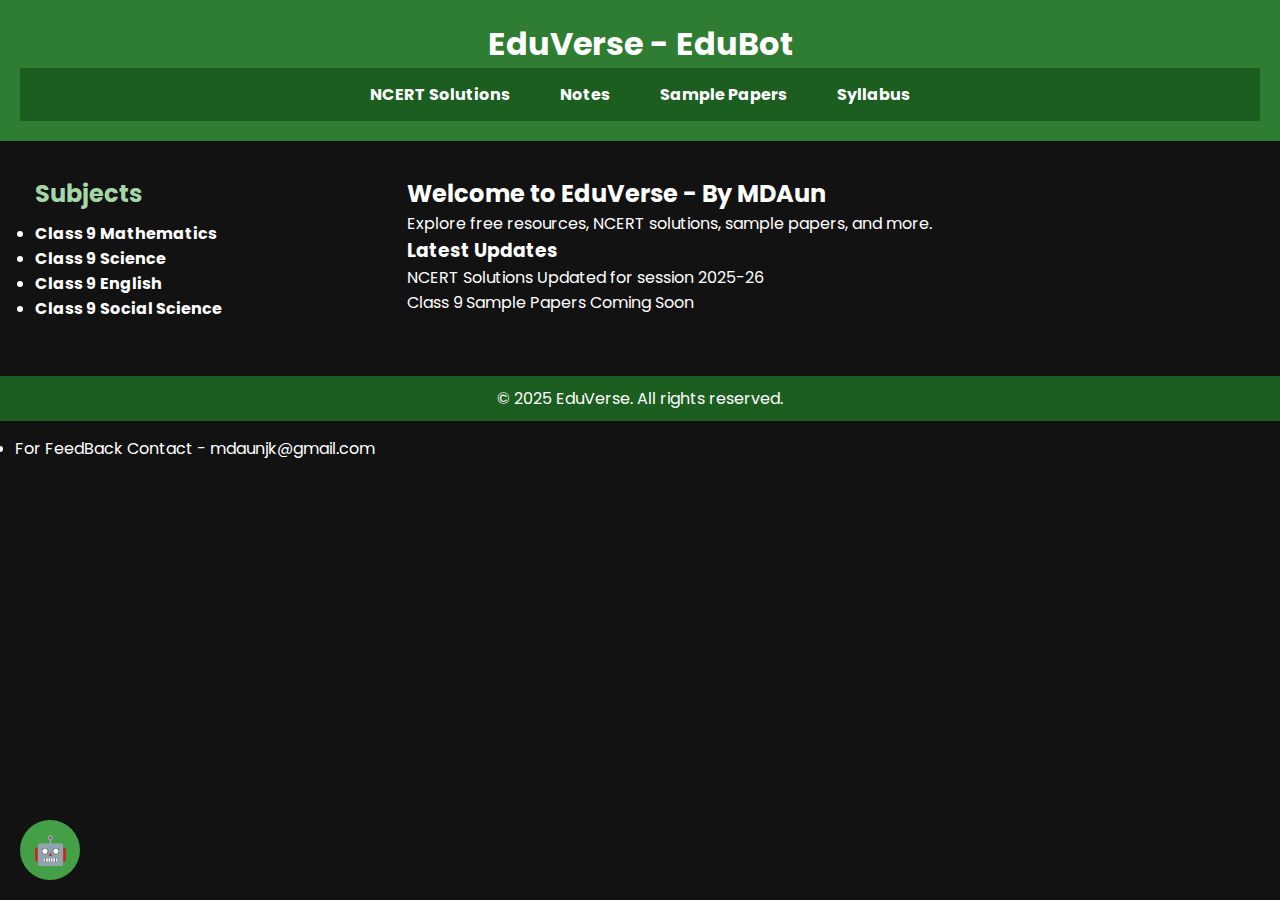
<file: index.html>
<!DOCTYPE html>
<html lang="en">
<head>
  <meta charset="UTF-8" />
  <meta name="viewport" content="width=device-width, initial-scale=1.0"/>
  <title>EduVerse - EduBot</title>
  <link rel="stylesheet" href="style.css" />
  <link href="https://fonts.googleapis.com/css2?family=Poppins:wght@400;600&display=swap" rel="stylesheet">
</head>
<body>
  <header>
    <h1>EduVerse - EduBot</h1>
    <nav>
      <ul>
        <li><a href="ncert-solutions.html">NCERT Solutions</a></li>
        <li><a href="notes.html">Notes</a></li>
        <li><a href="sample paper.html">Sample Papers</a></li>
        <li><a href="syllabus.html">Syllabus</a></li>
      </ul>
    </nav>
  </header>

  <div class="container">
    <aside>
      <h2>Subjects</h2>
      <ul>
        <li><a href="class 9 maths.html">Class 9 Mathematics</a></li>
        <li><a href="class 9 science.html">Class 9 Science</a></li>
        <li><a href="class 9 english.html">Class 9 English</a></li>
        <li><a href="class 9 social science.html">Class 9 Social Science</a></li>       
      </ul>
    </aside>

    <main>
      <h2>Welcome to EduVerse - By MDAun</h2>
      <p>Explore free resources, NCERT solutions, sample papers, and more.</p>
      <section>
        <h3>Latest Updates</h3>
        <ul style="list-style-type: none;">
          <li>NCERT Solutions Updated for session 2025-26</li>
          <li>Class 9 Sample Papers Coming Soon</li>
        </ul>
      </section>
    </main>
  </div>

  <footer>
    <p>&copy; 2025 EduVerse. All rights reserved.</p>
  </footer>

  <!-- Chat Button -->
  <button id="chat-button" onclick="openChat()">🤖</button>

  <!-- Chat Window -->
  <div id="chat-container">
    <div id="chat-header">
      EduBot - AI Chat - By MDAun
      <button id="closeChat" onclick="closeChat()">✖</button>
    </div>
    <div id="chatbox"></div>
    <div id="chat-input">
      <input type="text" id="userInput" placeholder="Type your question here..." onkeydown="checkEnter(event)" />
      <button id="sendBtn" onclick="sendMessage()">Send</button>
    </div>
  </div>

    <script>
    function openChat() {
      document.getElementById("chat-button").style.display = "none";
      document.getElementById("chat-container").style.display = "flex";
    }

    function closeChat() {
      document.getElementById("chat-button").style.display = "block";
      document.getElementById("chat-container").style.display = "none";
    }

    function sendMessage() {
      const input = document.getElementById("userInput");
      const message = input.value.trim();
      if (message === "") return;

      const chatbox = document.getElementById("chatbox");

      // Show user's message
      const userMsg = document.createElement("div");
      userMsg.textContent = "You: " + message;
      userMsg.classList.add("message", "user-msg");
      chatbox.appendChild(userMsg);

      // Simulated bot response
      const botMsg = document.createElement("div");
      botMsg.textContent = "EduBot: The Ai chatbot is not ready yet -MDAun \"" + message + "\".";
      botMsg.classList.add("message", "bot-msg");
      chatbox.appendChild(botMsg);

      input.value = "";
      chatbox.scrollTop = chatbox.scrollHeight;
    }

    function checkEnter(event) {
      if (event.key === "Enter") {
        sendMessage();
      }
    }
  </script>

</body>
</html>


<aside>
  <li>
    For FeedBack Contact - mdaunjk@gmail.com
  </li>
</aside>
</file>
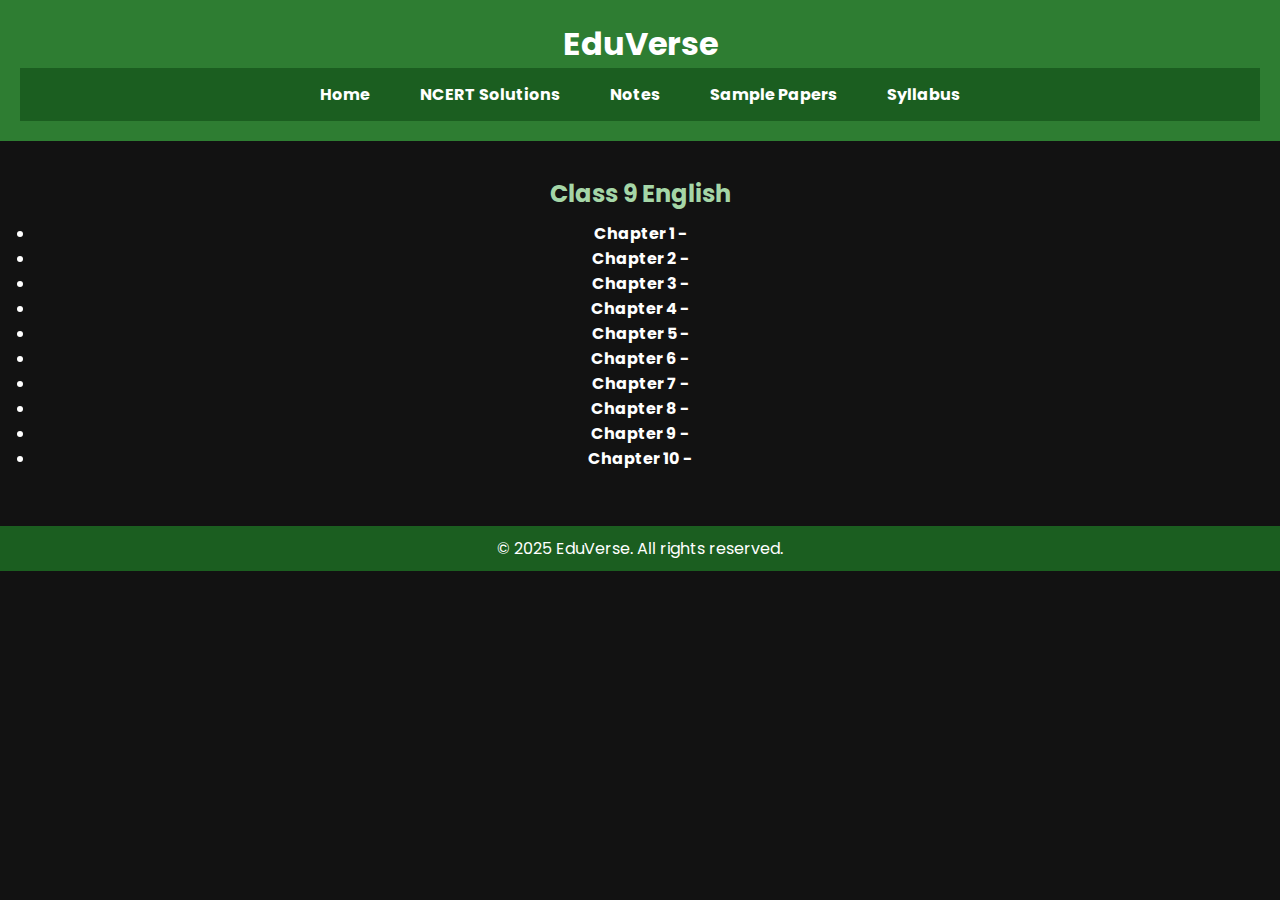
<file: class 9 english.html>
<!DOCTYPE html>
<html lang="en">
<head>
  <meta charset="UTF-8" />
  <meta name="viewport" content="width=device-width, initial-scale=1.0"/>
  <title>NCERT Solutions - EduVerse</title>
  <link rel="stylesheet" href="style.css" />
  <link href="https://fonts.googleapis.com/css2?family=Poppins:wght@400;600&display=swap" rel="stylesheet">
</head>
<body>
  <header>
    <h1>EduVerse</h1>
    <nav>
      <ul>
        <li><a href="index.html">Home</a></li>
        <li><a href="ncert-solutions.html">NCERT Solutions</a></li>
        <li><a href="#">Notes</a></li>
        <li><a href="#">Sample Papers</a></li>
        <li><a href="#">Syllabus</a></li>
      </ul>
    </nav>
  </header>

  <div class="container">
    <aside>
      <center> <h2>Class 9 English</h2> <center>
      <ul>
        <li><a href="#">Chapter 1 - </a></li>
        <li><a href="#">Chapter 2 - </a></li>
        <li><a href="#">Chapter 3 - </a></li>
        <li><a href="#">Chapter 4 - </a></li>
        <li><a href="#">Chapter 5 - </a></li>
        <li><a href="#">Chapter 6 - </a></li>
        <li><a href="#">Chapter 7 - </a></li>
        <li><a href="#">Chapter 8 - </a></li>
        <li><a href="#">Chapter 9 - </a></li>
        <li><a href="#">Chapter 10 - </a></li>
      </ul>
    </aside>
  </div>

  <footer>
    <p>&copy; 2025 EduVerse. All rights reserved.</p>
  </footer>
</body>
</html>
</file>
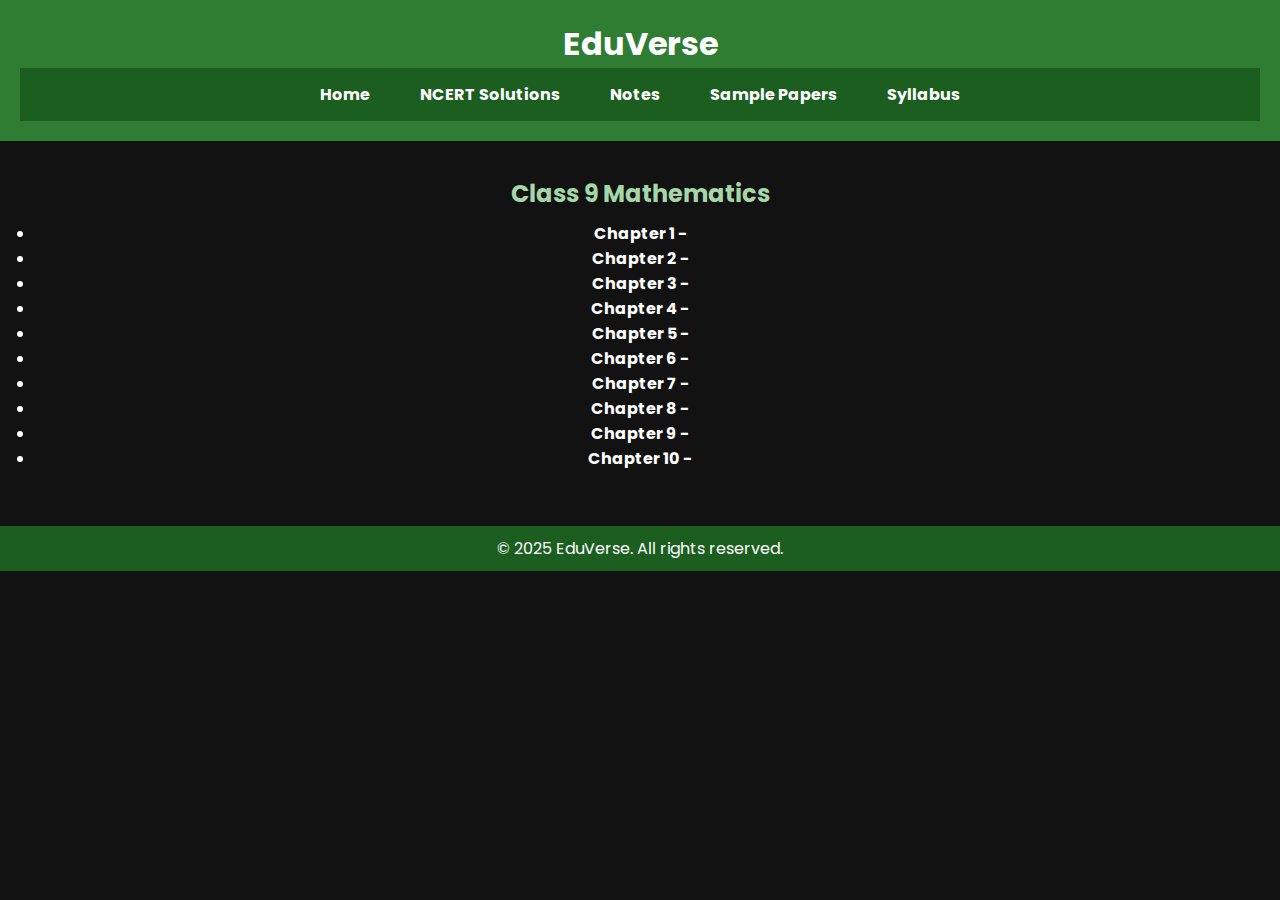
<file: class 9 maths.html>
<!DOCTYPE html>
<html lang="en">
<head>
  <meta charset="UTF-8" />
  <meta name="viewport" content="width=device-width, initial-scale=1.0"/>
  <title>NCERT Solutions - EduVerse</title>
  <link rel="stylesheet" href="style.css" />
  <link href="https://fonts.googleapis.com/css2?family=Poppins:wght@400;600&display=swap" rel="stylesheet">
</head>
<body>
  <header>
    <h1>EduVerse</h1>
    <nav>
      <ul>
        <li><a href="index.html">Home</a></li>
        <li><a href="ncert-solutions.html">NCERT Solutions</a></li>
        <li><a href="#">Notes</a></li>
        <li><a href="#">Sample Papers</a></li>
        <li><a href="#">Syllabus</a></li>
      </ul>
    </nav>
  </header>

  <div class="container">
    <aside>
      <center> <h2>Class 9 Mathematics</h2> <center>
      <ul>
        <li><a href="#">Chapter 1 - </a></li>
        <li><a href="#">Chapter 2 - </a></li>
        <li><a href="#">Chapter 3 - </a></li>
        <li><a href="#">Chapter 4 - </a></li>
        <li><a href="#">Chapter 5 - </a></li>
        <li><a href="#">Chapter 6 - </a></li>
        <li><a href="#">Chapter 7 - </a></li>
        <li><a href="#">Chapter 8 - </a></li>
        <li><a href="#">Chapter 9 - </a></li>
        <li><a href="#">Chapter 10 - </a></li>
      </ul>
    </aside>
  </div>

  <footer>
    <p>&copy; 2025 EduVerse. All rights reserved.</p>
  </footer>
</body>
</html>
</file>
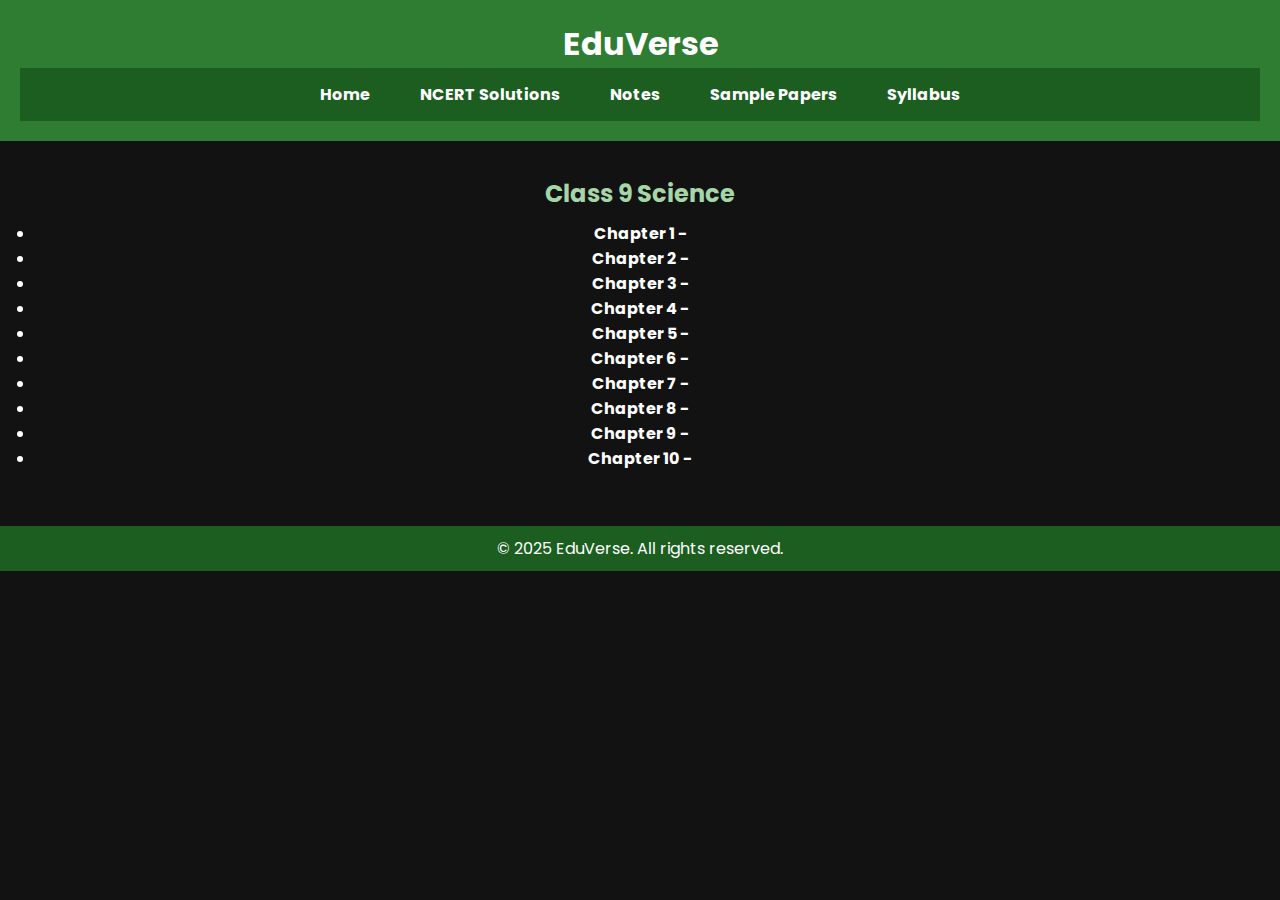
<file: class 9 science.html>
<!DOCTYPE html>
<html lang="en">
<head>
  <meta charset="UTF-8" />
  <meta name="viewport" content="width=device-width, initial-scale=1.0"/>
  <title>NCERT Solutions - EduVerse</title>
  <link rel="stylesheet" href="style.css" />
  <link href="https://fonts.googleapis.com/css2?family=Poppins:wght@400;600&display=swap" rel="stylesheet">
</head>
<body>
  <header>
    <h1>EduVerse</h1>
    <nav>
      <ul>
        <li><a href="index.html">Home</a></li>
        <li><a href="ncert-solutions.html">NCERT Solutions</a></li>
        <li><a href="#">Notes</a></li>
        <li><a href="#">Sample Papers</a></li>
        <li><a href="#">Syllabus</a></li>
      </ul>
    </nav>
  </header>

  <div class="container">
    <aside>
      <center> <h2>Class 9 Science</h2> <center>
      <ul>
        <li><a href="#">Chapter 1 - </a></li>
        <li><a href="#">Chapter 2 - </a></li>
        <li><a href="#">Chapter 3 - </a></li>
        <li><a href="#">Chapter 4 - </a></li>
        <li><a href="#">Chapter 5 - </a></li>
        <li><a href="#">Chapter 6 - </a></li>
        <li><a href="#">Chapter 7 - </a></li>
        <li><a href="#">Chapter 8 - </a></li>
        <li><a href="#">Chapter 9 - </a></li>
        <li><a href="#">Chapter 10 - </a></li>
      </ul>
    </aside>
  </div>

  <footer>
    <p>&copy; 2025 EduVerse. All rights reserved.</p>
  </footer>
</body>
</html>
</file>
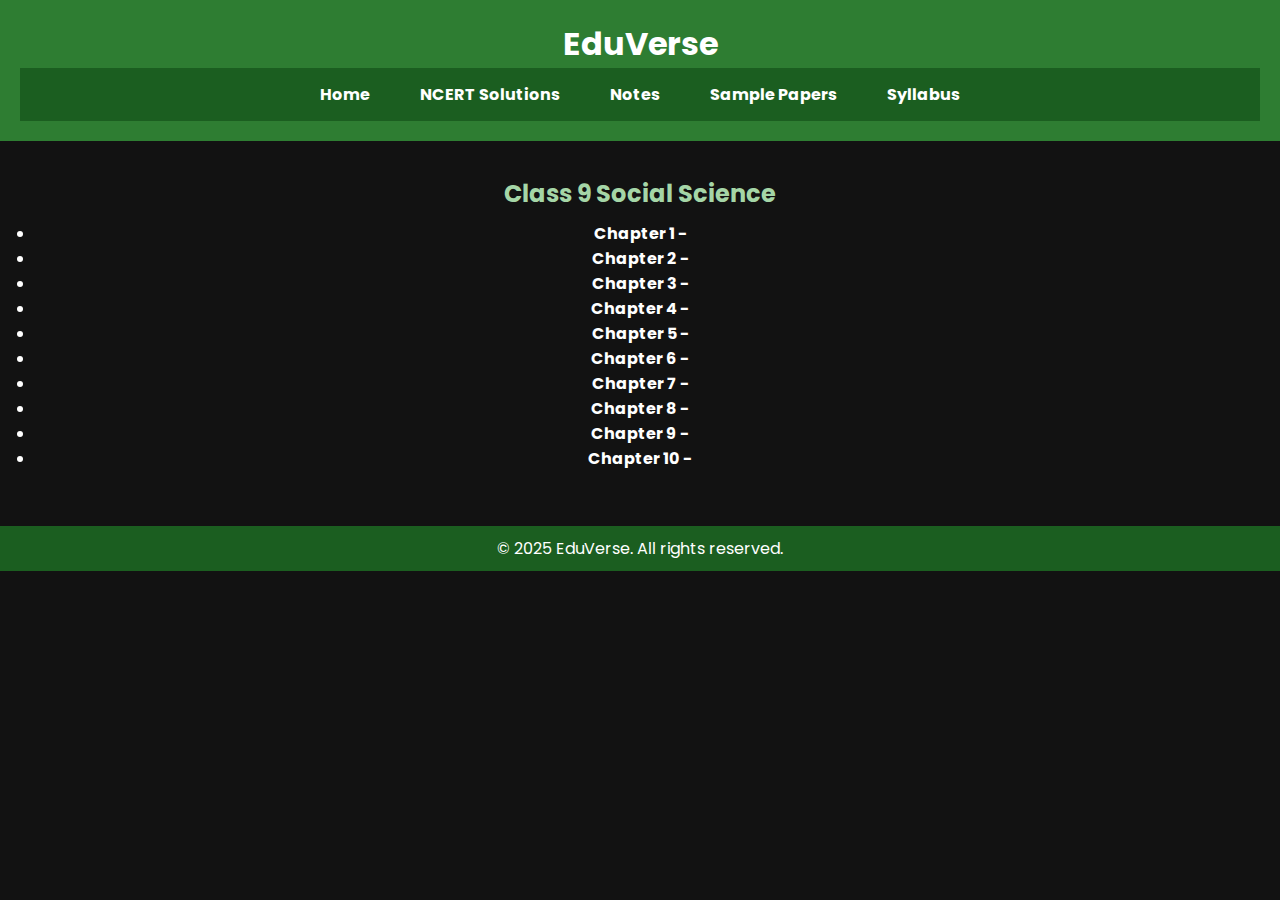
<file: class 9 social science.html>
<!DOCTYPE html>
<html lang="en">
<head>
  <meta charset="UTF-8" />
  <meta name="viewport" content="width=device-width, initial-scale=1.0"/>
  <title>NCERT Solutions - EduVerse</title>
  <link rel="stylesheet" href="style.css" />
  <link href="https://fonts.googleapis.com/css2?family=Poppins:wght@400;600&display=swap" rel="stylesheet">
</head>
<body>
  <header>
    <h1>EduVerse</h1>
    <nav>
      <ul>
        <li><a href="index.html">Home</a></li>
        <li><a href="ncert-solutions.html">NCERT Solutions</a></li>
        <li><a href="#">Notes</a></li>
        <li><a href="#">Sample Papers</a></li>
        <li><a href="#">Syllabus</a></li>
      </ul>
    </nav>
  </header>

  <div class="container">
    <aside>
      <center> <h2>Class 9 Social Science </h2> <center>
      <ul>
        <li><a href="#">Chapter 1 - </a></li>
        <li><a href="#">Chapter 2 - </a></li>
        <li><a href="#">Chapter 3 - </a></li>
        <li><a href="#">Chapter 4 - </a></li>
        <li><a href="#">Chapter 5 - </a></li>
        <li><a href="#">Chapter 6 - </a></li>
        <li><a href="#">Chapter 7 - </a></li>
        <li><a href="#">Chapter 8 - </a></li>
        <li><a href="#">Chapter 9 - </a></li>
        <li><a href="#">Chapter 10 - </a></li>
      </ul>
    </aside>
  </div>

  <footer>
    <p>&copy; 2025 EduVerse. All rights reserved.</p>
  </footer>
</body>
</html>
</file>
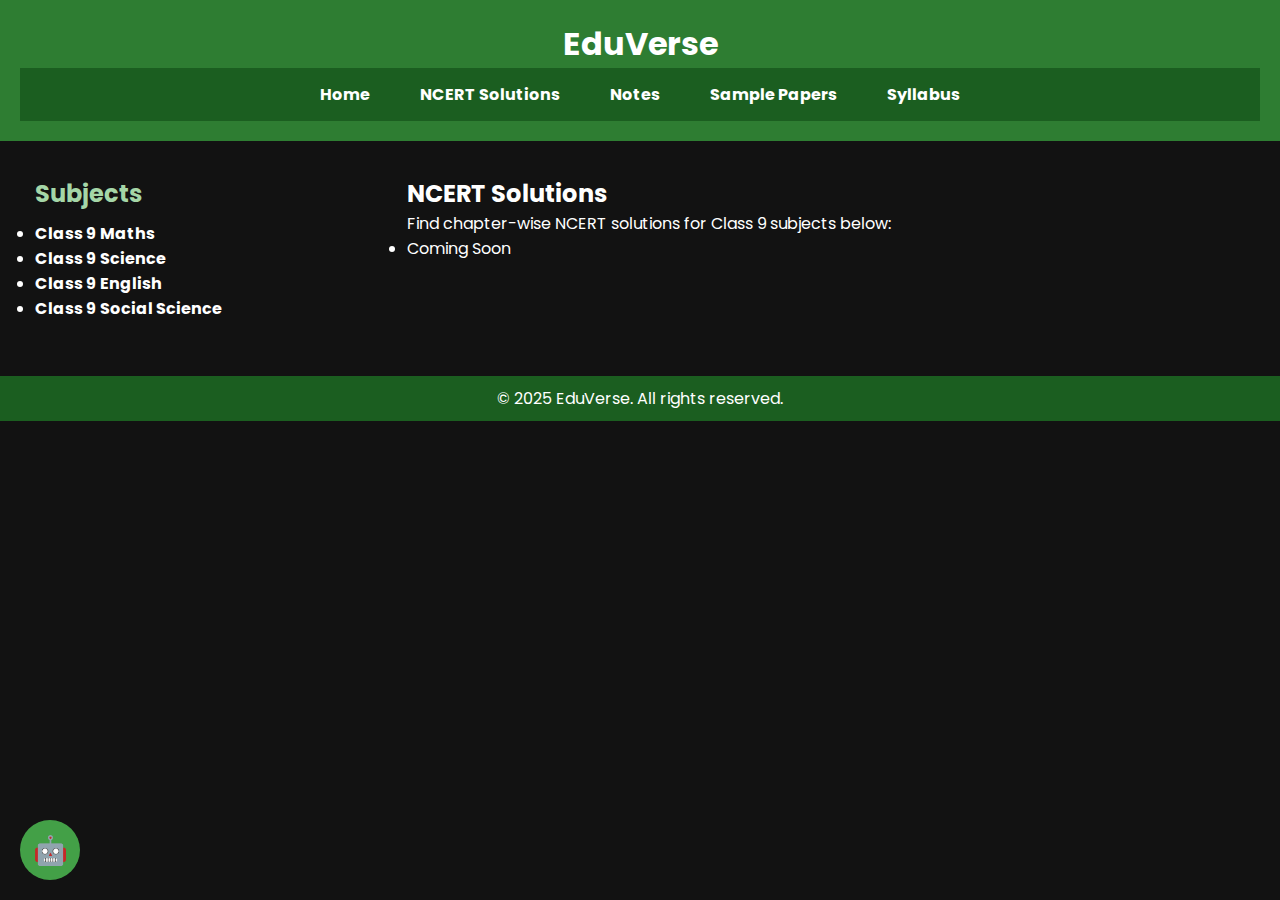
<file: ncert-solutions.html>
<!DOCTYPE html>
<html lang="en">
<head>
  <meta charset="UTF-8" />
  <meta name="viewport" content="width=device-width, initial-scale=1.0"/>
  <title>NCERT Solutions - EduVerse</title>
  <link rel="stylesheet" href="style.css" />
  <link href="https://fonts.googleapis.com/css2?family=Poppins:wght@400;600&display=swap" rel="stylesheet">
</head>
<body>
  <header>
    <h1>EduVerse</h1>
    <nav>
      <ul>
        <li><a href="index.html">Home</a></li>
        <li><a href="ncert-solutions.html">NCERT Solutions</a></li>
        <li><a href="notes.html">Notes</a></li>
        <li><a href="sample paper.html">Sample Papers</a></li>
        <li><a href="syllabus.html">Syllabus</a></li>
      </ul>
    </nav>
  </header>

  <div class="container">
    <aside>
      <h2>Subjects</h2>
      <ul>
        <li><a href="#">Class 9 Maths</a></li>
        <li><a href="#">Class 9 Science</a></li>
        <li><a href="#">Class 9 English</a></li>
        <li><a href="#">Class 9 Social Science</a></li>       
      </ul>
    </aside>

    <main>
      <h2>NCERT Solutions</h2>
      <p>Find chapter-wise NCERT solutions for Class 9 subjects below:</p>
      <li> Coming Soon </li>        
        <!-- Add more as you expand -->
    </main>
  </div>

  <footer>
    <p>&copy; 2025 EduVerse. All rights reserved.</p>
  </footer>

  <!-- Chat Button -->
  <button id="chat-button" onclick="openChat()">🤖</button>

  <!-- Chat Window -->
  <div id="chat-container">
    <div id="chat-header">
      EduBot - AI Chat
      <button id="closeChat" onclick="closeChat()">✖</button>
    </div>
    <div id="chatbox"></div>
    <div id="chat-input">
      <input type="text" id="userInput" placeholder="Type your question here..." onkeydown="checkEnter(event)" />
      <button id="sendBtn" onclick="sendMessage()">Send</button>
    </div>
  </div>

  <script>
    function openChat() {
      document.getElementById("chat-button").style.display = "none";
      document.getElementById("chat-container").style.display = "flex";
    }

    function closeChat() {
      document.getElementById("chat-button").style.display = "block";
      document.getElementById("chat-container").style.display = "none";
    }

    function sendMessage() {
      const input = document.getElementById("userInput");
      const message = input.value.trim();
      if (message === "") return;

      const chatbox = document.getElementById("chatbox");

      // Show user's message
      const userMsg = document.createElement("div");
      userMsg.textContent = "You: " + message;
      userMsg.classList.add("message", "user-msg");
      chatbox.appendChild(userMsg);

      // Simulated bot response
      const botMsg = document.createElement("div");
      botMsg.textContent = "EduBot: The Ai chatbot is not ready yet -MDAun \"" + message + "\".";
      botMsg.classList.add("message", "bot-msg");
      chatbox.appendChild(botMsg);

      input.value = "";
      chatbox.scrollTop = chatbox.scrollHeight;
    }

    function checkEnter(event) {
      if (event.key === "Enter") {
        sendMessage();
      }
    }
  </script>
</body>
</html>
</file>
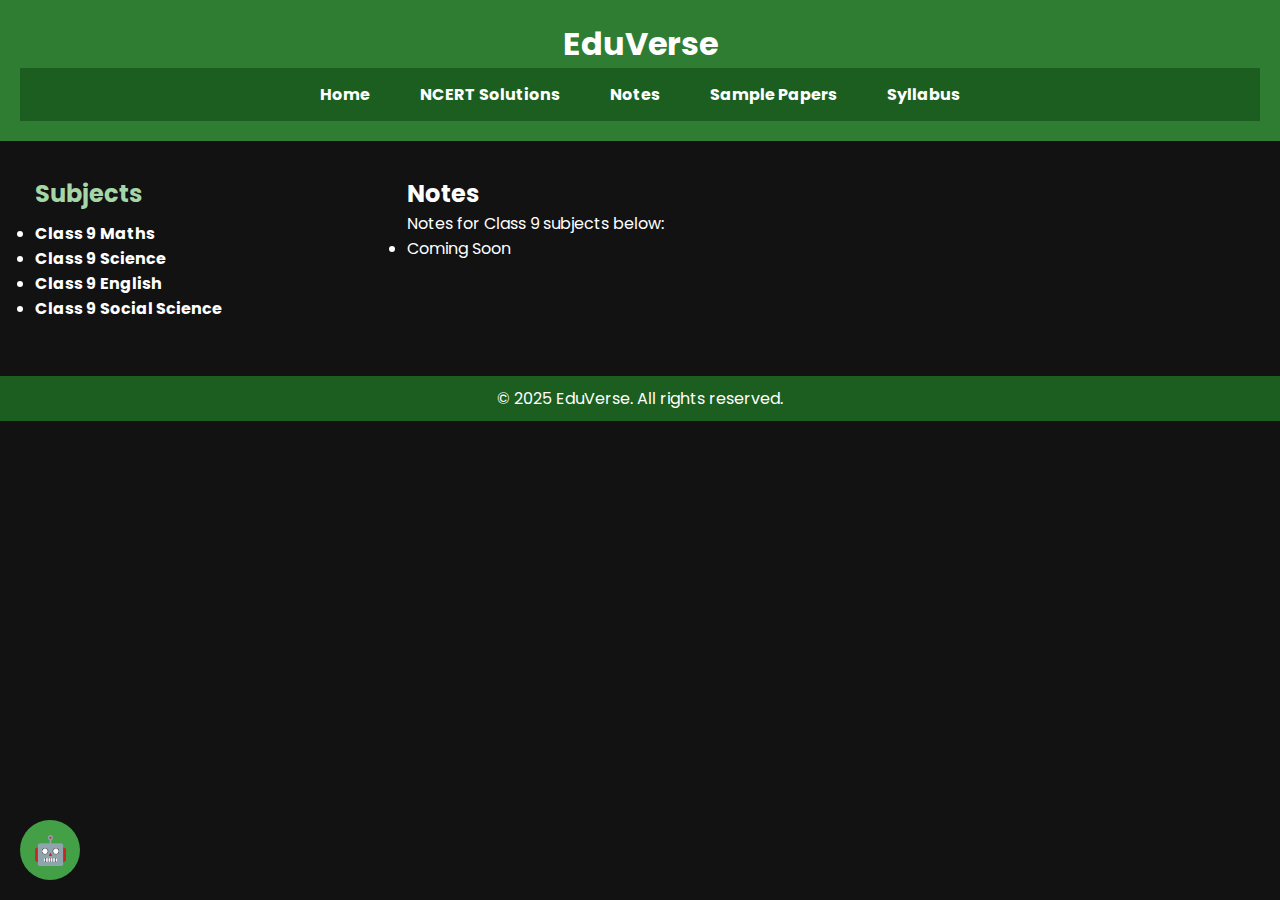
<file: notes.html>
<!DOCTYPE html>
<html lang="en">
<head>
  <meta charset="UTF-8" />
  <meta name="viewport" content="width=device-width, initial-scale=1.0"/>
  <title>Notes - EduVerse</title>
  <link rel="stylesheet" href="style.css" />
  <link href="https://fonts.googleapis.com/css2?family=Poppins:wght@400;600&display=swap" rel="stylesheet">
</head>
<body>
  <header>
    <h1>EduVerse</h1>
    <nav>
      <ul>
        <li><a href="index.html">Home</a></li>
        <li><a href="ncert-solutions.html">NCERT Solutions</a></li>
        <li><a href="notes.html">Notes</a></li>
        <li><a href="sample paper.html">Sample Papers</a></li>
        <li><a href="syllabus.html">Syllabus</a></li>
      </ul>
    </nav>
  </header>

  <div class="container">
    <aside>
      <h2>Subjects</h2>
      <ul>
        <li><a href="#">Class 9 Maths</a></li>
        <li><a href="#">Class 9 Science</a></li>
        <li><a href="#">Class 9 English</a></li>
        <li><a href="#">Class 9 Social Science</a></li>       
      </ul>
    </aside>

    <main>
      <h2>Notes</h2>
      <p>Notes for Class 9 subjects below:</p>
      <li> Coming Soon </li>        
        <!-- Add more as you expand -->
    </main>
  </div>

  <footer>
    <p>&copy; 2025 EduVerse. All rights reserved.</p>
  </footer>

  <!-- Chat Button -->
  <button id="chat-button" onclick="openChat()">🤖</button>

  <!-- Chat Window -->
  <div id="chat-container">
    <div id="chat-header">
      EduBot - AI Chat
      <button id="closeChat" onclick="closeChat()">✖</button>
    </div>
    <div id="chatbox"></div>
    <div id="chat-input">
      <input type="text" id="userInput" placeholder="Type your question here..." onkeydown="checkEnter(event)" />
      <button id="sendBtn" onclick="sendMessage()">Send</button>
    </div>
  </div>

  <script>
    function openChat() {
      document.getElementById("chat-button").style.display = "none";
      document.getElementById("chat-container").style.display = "flex";
    }

    function closeChat() {
      document.getElementById("chat-button").style.display = "block";
      document.getElementById("chat-container").style.display = "none";
    }

    function sendMessage() {
      const input = document.getElementById("userInput");
      const message = input.value.trim();
      if (message === "") return;

      const chatbox = document.getElementById("chatbox");

      // Show user's message
      const userMsg = document.createElement("div");
      userMsg.textContent = "You: " + message;
      userMsg.classList.add("message", "user-msg");
      chatbox.appendChild(userMsg);

      // Simulated bot response
      const botMsg = document.createElement("div");
      botMsg.textContent = "EduBot: The Ai chatbot is not ready yet -MDAun \"" + message + "\".";
      botMsg.classList.add("message", "bot-msg");
      chatbox.appendChild(botMsg);

      input.value = "";
      chatbox.scrollTop = chatbox.scrollHeight;
    }

    function checkEnter(event) {
      if (event.key === "Enter") {
        sendMessage();
      }
    }
  </script>
</body>
</html>
</file>
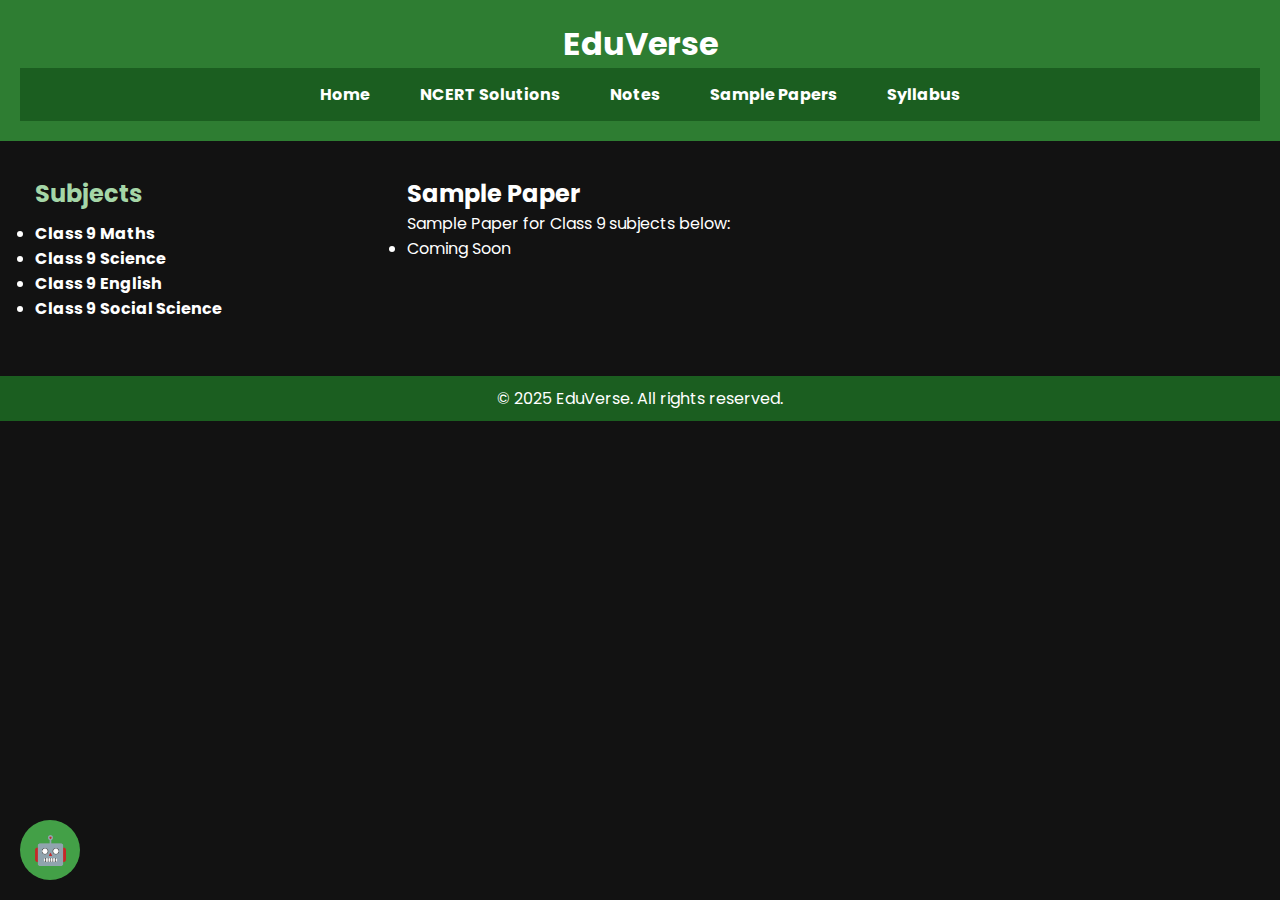
<file: sample paper.html>
<!DOCTYPE html>
<html lang="en">
<head>
  <meta charset="UTF-8" />
  <meta name="viewport" content="width=device-width, initial-scale=1.0"/>
  <title>Sample Paper - EduVerse</title>
  <link rel="stylesheet" href="style.css" />
  <link href="https://fonts.googleapis.com/css2?family=Poppins:wght@400;600&display=swap" rel="stylesheet">
</head>
<body>
  <header>
    <h1>EduVerse</h1>
    <nav>
      <ul>
        <li><a href="index.html">Home</a></li>
        <li><a href="ncert-solutions.html">NCERT Solutions</a></li>
        <li><a href="notes.html">Notes</a></li>
        <li><a href="sample paper.html">Sample Papers</a></li>
        <li><a href="syllabus.html">Syllabus</a></li>
      </ul>
    </nav>
  </header>

  <div class="container">
    <aside>
      <h2>Subjects</h2>
      <ul>
        <li><a href="#">Class 9 Maths</a></li>
        <li><a href="#">Class 9 Science</a></li>
        <li><a href="#">Class 9 English</a></li>
        <li><a href="#">Class 9 Social Science</a></li>       
      </ul>
    </aside>

    <main>
      <h2>Sample Paper</h2>
      <p>Sample Paper for Class 9 subjects below:</p>
      <li> Coming Soon </li>        
        <!-- Add more as you expand -->
    </main>
  </div>

  <footer>
    <p>&copy; 2025 EduVerse. All rights reserved.</p>
  </footer>

  <!-- Chat Button -->
  <button id="chat-button" onclick="openChat()">🤖</button>

  <!-- Chat Window -->
  <div id="chat-container">
    <div id="chat-header">
      EduBot - AI Chat
      <button id="closeChat" onclick="closeChat()">✖</button>
    </div>
    <div id="chatbox"></div>
    <div id="chat-input">
      <input type="text" id="userInput" placeholder="Type your question here..." onkeydown="checkEnter(event)" />
      <button id="sendBtn" onclick="sendMessage()">Send</button>
    </div>
  </div>

  <script>
    function openChat() {
      document.getElementById("chat-button").style.display = "none";
      document.getElementById("chat-container").style.display = "flex";
    }

    function closeChat() {
      document.getElementById("chat-button").style.display = "block";
      document.getElementById("chat-container").style.display = "none";
    }

    function sendMessage() {
      const input = document.getElementById("userInput");
      const message = input.value.trim();
      if (message === "") return;

      const chatbox = document.getElementById("chatbox");

      // Show user's message
      const userMsg = document.createElement("div");
      userMsg.textContent = "You: " + message;
      userMsg.classList.add("message", "user-msg");
      chatbox.appendChild(userMsg);

      // Simulated bot response
      const botMsg = document.createElement("div");
      botMsg.textContent = "EduBot: The Ai chatbot is not ready yet -MDAun \"" + message + "\".";
      botMsg.classList.add("message", "bot-msg");
      chatbox.appendChild(botMsg);

      input.value = "";
      chatbox.scrollTop = chatbox.scrollHeight;
    }

    function checkEnter(event) {
      if (event.key === "Enter") {
        sendMessage();
      }
    }
  </script>
</body>
</html>
</file>
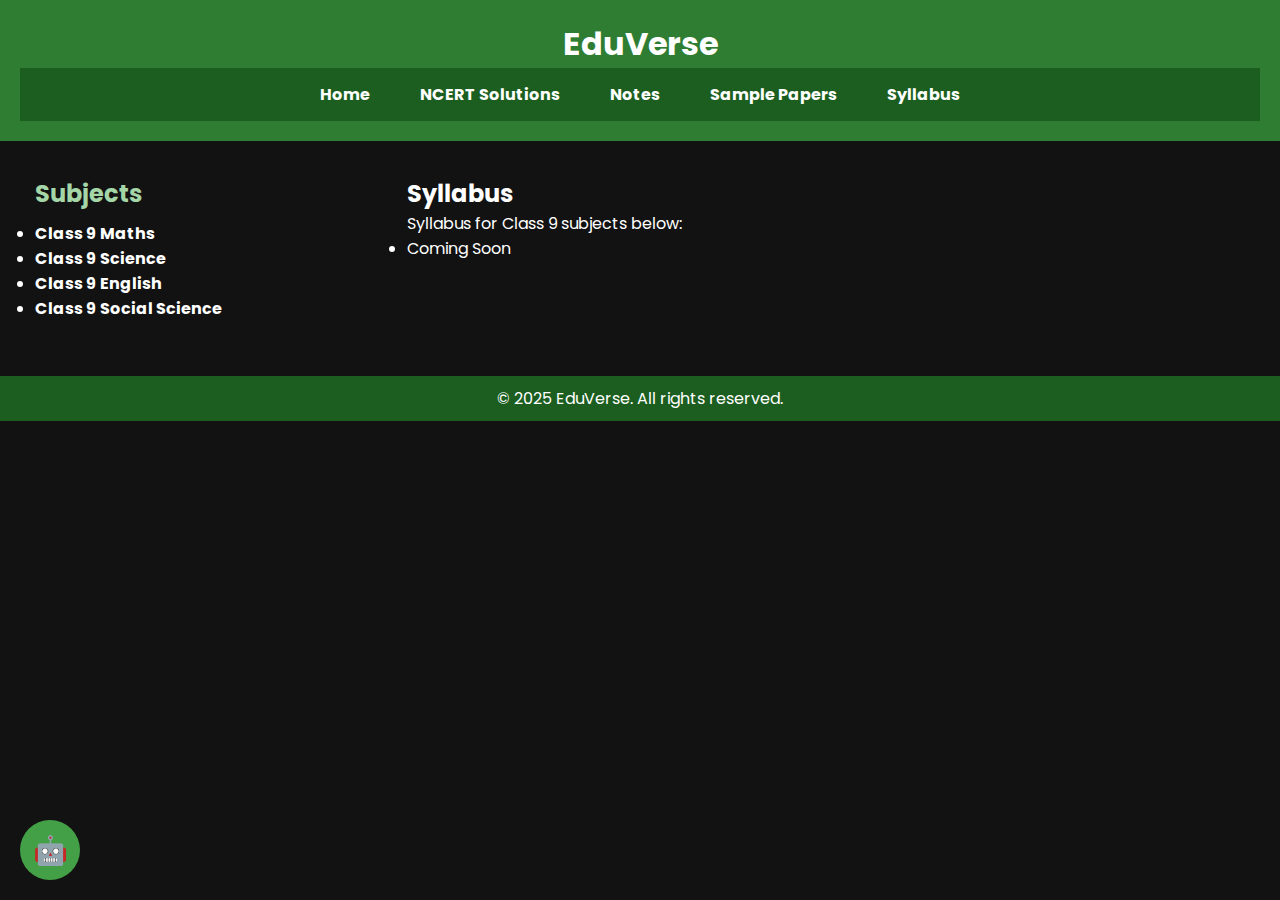
<file: syllabus.html>
<!DOCTYPE html>
<html lang="en">
<head>
  <meta charset="UTF-8" />
  <meta name="viewport" content="width=device-width, initial-scale=1.0"/>
  <title>Syllabus - EduVerse</title>
  <link rel="stylesheet" href="style.css" />
  <link href="https://fonts.googleapis.com/css2?family=Poppins:wght@400;600&display=swap" rel="stylesheet">
</head>
<body>
  <header>
    <h1>EduVerse</h1>
    <nav>
      <ul>
        <li><a href="index.html">Home</a></li>
        <li><a href="ncert-solutions.html">NCERT Solutions</a></li>
        <li><a href="notes.html">Notes</a></li>
        <li><a href="sample paper.html">Sample Papers</a></li>
        <li><a href="syllabus.html">Syllabus</a></li>
      </ul>
    </nav>
  </header>

  <div class="container">
    <aside>
      <h2>Subjects</h2>
      <ul>
        <li><a href="#">Class 9 Maths</a></li>
        <li><a href="#">Class 9 Science</a></li>
        <li><a href="#">Class 9 English</a></li>
        <li><a href="#">Class 9 Social Science</a></li>       
      </ul>
    </aside>

    <main>
      <h2>Syllabus</h2>
      <p>Syllabus for Class 9 subjects below:</p>
      <li> Coming Soon </li>        
        <!-- Add more as you expand -->
    </main>
  </div>

  <footer>
    <p>&copy; 2025 EduVerse. All rights reserved.</p>
  </footer>

  <!-- Chat Button -->
  <button id="chat-button" onclick="openChat()">🤖</button>

  <!-- Chat Window -->
  <div id="chat-container">
    <div id="chat-header">
      EduBot - AI Chat
      <button id="closeChat" onclick="closeChat()">✖</button>
    </div>
    <div id="chatbox"></div>
    <div id="chat-input">
      <input type="text" id="userInput" placeholder="Type your question here..." onkeydown="checkEnter(event)" />
      <button id="sendBtn" onclick="sendMessage()">Send</button>
    </div>
  </div>

  <script>
    function openChat() {
      document.getElementById("chat-button").style.display = "none";
      document.getElementById("chat-container").style.display = "flex";
    }

    function closeChat() {
      document.getElementById("chat-button").style.display = "block";
      document.getElementById("chat-container").style.display = "none";
    }

    function sendMessage() {
      const input = document.getElementById("userInput");
      const message = input.value.trim();
      if (message === "") return;

      const chatbox = document.getElementById("chatbox");

      // Show user's message
      const userMsg = document.createElement("div");
      userMsg.textContent = "You: " + message;
      userMsg.classList.add("message", "user-msg");
      chatbox.appendChild(userMsg);

      // Simulated bot response
      const botMsg = document.createElement("div");
      botMsg.textContent = "EduBot: The Ai chatbot is not ready yet -MDAun \"" + message + "\".";
      botMsg.classList.add("message", "bot-msg");
      chatbox.appendChild(botMsg);

      input.value = "";
      chatbox.scrollTop = chatbox.scrollHeight;
    }

    function checkEnter(event) {
      if (event.key === "Enter") {
        sendMessage();
      }
    }
  </script>
</body>
</html>
</file>
<file: style.css>
/* Global Reset and Base */
* {
  box-sizing: border-box;
  margin: 0;
  padding: 0;
}

body {
  font-family: 'Poppins', Arial, sans-serif;
  background-color: #121212;
  color: #ffffff;
  overflow-x: hidden;
}

/* Header & Navigation */
header {
  background-color: #2e7d32;
  color: white;
  padding: 20px;
  text-align: center;
}

nav ul {
  display: flex;
  justify-content: center;
  background-color: #1b5e20;
  list-style: none;
  flex-wrap: wrap;
}

nav ul li {
  margin: 0 15px;
}

nav ul li a {
  color: white;
  font-weight: bold;
  text-decoration: none;
  padding: 14px 10px;
  display: inline-block;
  transition: color 0.3s, text-shadow 0.3s;
}

nav ul li a:hover {
  color: #00ff88;
  text-shadow: 0 0 8px #00ff88;
}

/* Container Layout */
.container {
  display: flex;
  flex-wrap: wrap;
  padding: 20px;
}

/* Sidebar and Main */
aside, main {
  flex: 1 1 100%;
  padding: 15px;
}

@media (min-width: 768px) {
  aside {
    flex: 1 1 30%;
  }

  main {
    flex: 1 1 70%;
  }
}

aside h2 {
  margin-bottom: 10px;
  color: #a5d6a7;
}

aside ul li a {
  color: white;
  text-decoration: none;
  font-weight: bold;
}

aside ul li a:hover {
  color: #00ff88;
  text-shadow: 0 0 5px #00ff88;
}

/* Chat button */
#chat-button {
  position: fixed;
  bottom: 20px;
  left: 20px;
  background-color: #43a047;
  color: white;
  border: none;
  border-radius: 50%;
  width: 60px;
  height: 60px;
  font-size: 28px;
  cursor: pointer;
  z-index: 1000;
}

/* Chat container */
#chat-container {
  display: none;
  position: fixed;
  top: 0;
  left: 0;
  height: 100vh;
  width: 100vw;
  background-color: #1e1e1e;
  z-index: 999;
  flex-direction: column;
  border: 2px solid #4CAF50;
}

/* Chat header */
#chat-header {
  padding: 15px;
  background-color: #2e7d32;
  color: white;
  text-align: center;
  font-size: 20px;
  position: relative;
}

#closeChat {
  position: absolute;
  top: 10px;
  right: 20px;
  font-size: 18px;
  background: none;
  border: none;
  color: white;
  cursor: pointer;
}

/* Chat messages */
#chatbox {
  flex: 1;
  padding: 15px;
  overflow-y: auto;
  max-height: 70vh;
}

.message {
  padding: 10px;
  border-radius: 10px;
  margin: 10px 0;
  max-width: 80%;
  word-wrap: break-word;
}

.user-msg {
  background-color: #1b5e20;
  align-self: flex-start;
  color: #ffffff;
}

.bot-msg {
  background-color: #2e7d32;
  align-self: flex-end;
  color: #ffffff;
}

/* Chat input */
#chat-input {
  position: fixed;
  bottom: 0;
  width: 100%;
  padding: 10px;
  background-color: #1e1e1e;
  border-top: 1px solid #333;
  display: flex;
  justify-content: space-between;
}

#userInput {
  flex: 1;
  padding: 8px;
  font-size: 16px;
  border-radius: 5px;
  border: 1px solid #444;
  background-color: #2a2a2a;
  color: white;
}

#sendBtn {
  padding: 8px 15px;
  font-size: 16px;
  background-color: #43a047;
  color: white;
  border: none;
  cursor: pointer;
  margin-left: 5px;
  border-radius: 5px;
}

/* Footer */
footer {
  background-color: #1b5e20;
  color: white;
  text-align: center;
  padding: 10px;
  margin-top: 20px;
}

/* Responsive Navigation */
@media (max-width: 768px) {
  nav ul {
    flex-direction: column;
    align-items: center;
  }

  nav ul li {
    margin: 10px 0;
  }
}
</file>
